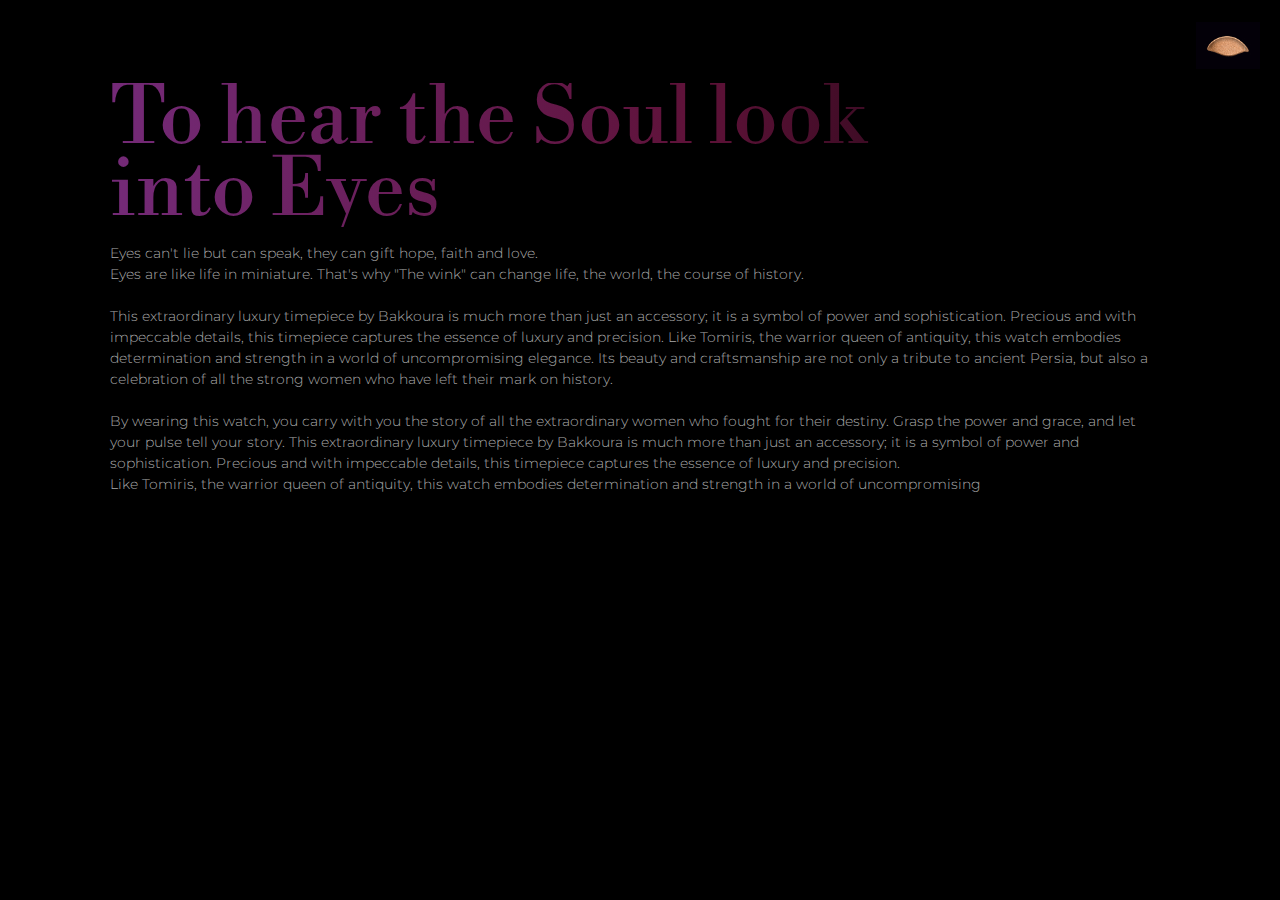
<file: popup.html>
<!DOCTYPE html>
<html lang="en">
<head>
    <!--  Created By Mohamed Gamal - mohamed--gamal.vercel.app  -->
    <meta charset="UTF-8">
    <meta name="viewport" content="width=device-width, initial-scale=1.0">
    <link rel="stylesheet" href="./style.css" />
    <title>bakkoura</title>
    <link rel="preconnect" href="https://fonts.googleapis.com">
    <link rel="preconnect" href="https://fonts.gstatic.com" crossorigin>
    <link href="https://fonts.googleapis.com/css2?family=Montserrat&display=swap" rel="stylesheet">
    <link href="https://fonts.googleapis.com/css2?family=Libre+Bodoni&display=swap" rel="stylesheet">
</head>
<style>
    body {
        background-color: #000;
    }
    section {
        padding: 83px 110px 54px 110px;
    }
</style>
<body>
    <section class="popupPage">
        <div class="container">
            <a href="index.html">
                <div >
                    <img style="width: 4rem;" src="imgs/eye2x.gif" alt="" class="">
                </div>
            </a>
            <h1>
                To hear the Soul look
                <br />
                into Eyes
            </h1>
            <p>
                Eyes can't lie but can speak, they can gift hope, faith and love.
                <br />
                Eyes are like life in miniature. That's why "The wink" can change life, the world, the course of
                history.
                <br />
                <br />
                This extraordinary luxury timepiece by Bakkoura is much more than just an accessory; it is a symbol of
                power and sophistication. Precious and with impeccable details, this timepiece captures the essence of
                luxury and precision.
                Like Tomiris, the warrior queen of antiquity, this watch embodies determination and strength in a world
                of uncompromising elegance. Its beauty and craftsmanship are not only a tribute to ancient Persia, but
                also a celebration of all the strong women who have left their mark on history.
                <br />
                <br />
                By wearing this watch, you carry with you the story of all the extraordinary women who fought for their
                destiny. Grasp the power and grace, and let your pulse tell your story. This extraordinary luxury
                timepiece by Bakkoura is much more than just an accessory; it is a symbol of power and sophistication.
                Precious and with impeccable details, this timepiece captures the essence of luxury and precision.
                <br />
                Like Tomiris, the warrior queen of antiquity, this watch embodies determination and strength in a world
                of uncompromising
            </p>
        </div>
    </section>
    <script src="./main.js"></script>
</body>
</html>
</file>
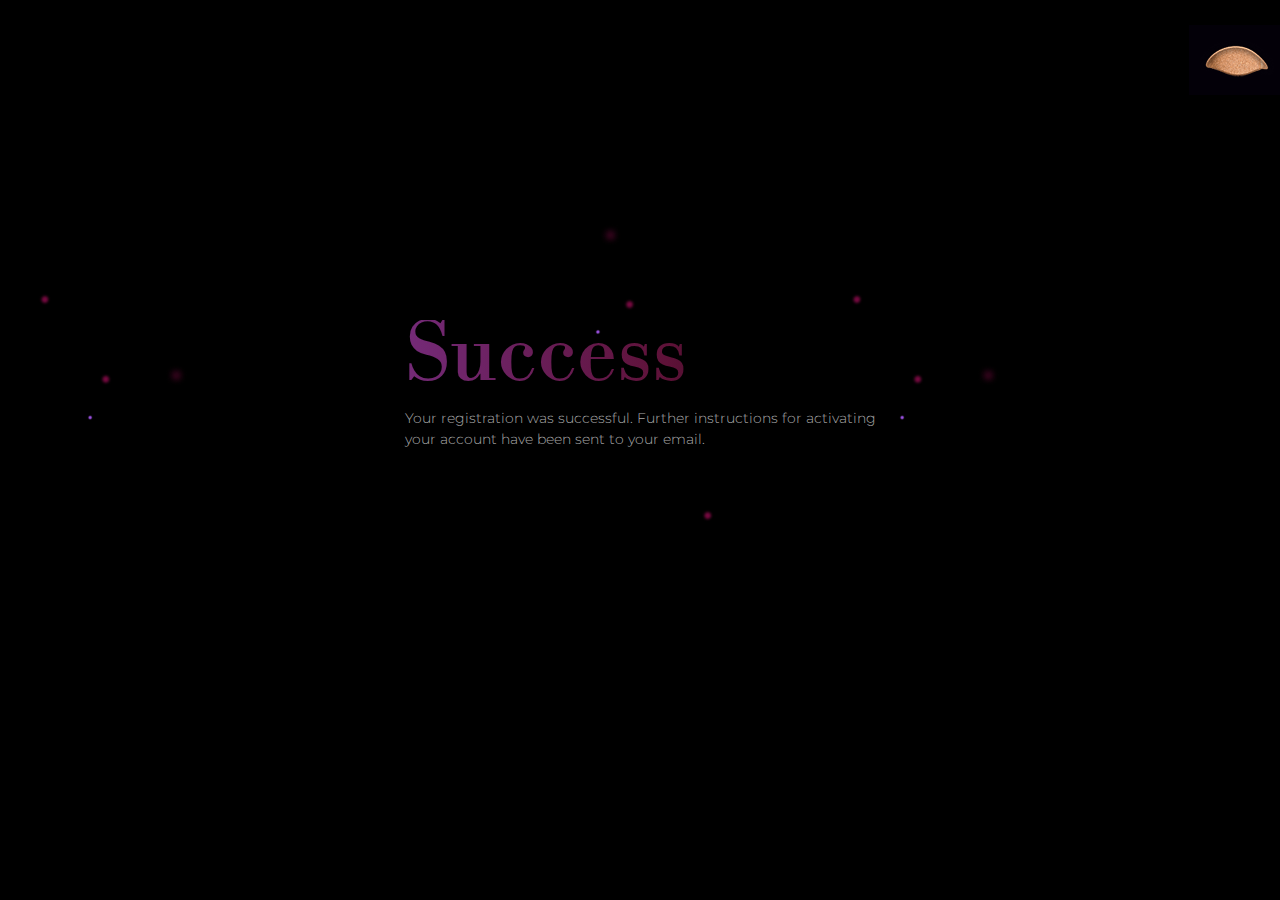
<file: Success.html>
<!DOCTYPE html>
<html lang="en">
<head>
  <!--  Created By Mohamed Gamal - mohamed--gamal.vercel.app  -->
  <meta charset="UTF-8">
  <meta name="viewport" content="width=device-width, initial-scale=1.0">
  <link rel="stylesheet" href="./style.css" />
  <title>bakkoura</title>
  <link rel="preconnect" href="https://fonts.googleapis.com">
<link rel="preconnect" href="https://fonts.gstatic.com" crossorigin>
<link href="https://fonts.googleapis.com/css2?family=Montserrat&display=swap" rel="stylesheet">
<link href="https://fonts.googleapis.com/css2?family=Libre+Bodoni&display=swap" rel="stylesheet">
</head>
<style>
  body{
    background-color: #000;
  }
</style>
  <body>
    <section class="SuccessPage">
      <div class="container">
        <a href="index.html">
          <div id="menu">
            <img src="imgs/eye2x.gif" alt="" class="">
          </div>
        </a>
        <h1>Success</h1>
        <p>Your registration was successful. Further instructions for activating
          <br />
          your account have been sent to your email.</p>
      </div>
    </section>
    <script src="./main.js"></script>
  </body>
</html>
</file>
<file: style.css>
/* Created By Mohamed Gamal - mohamed--gamal.vercel.app */
*,
*::before,
*::after {
  margin: 0;
  padding: 0;
  box-sizing: border-box;
}
html {
  scroll-behavior: smooth;
}
a{
  text-decoration: none;
  color: rgba(151, 71, 255, 1);
  border-radius: 55px;
  transition: .5s;
}
a:hover{
  color: #F0C673;
}
body{
  background-color: #000;
}
body::-webkit-scrollbar-thumb {
  border-radius: 100vw;
  background: linear-gradient(180deg, #F0C673 0%, #BB236F 100%);
}
body::-webkit-scrollbar {
  width: 0.6em;
}
/*  ===================== NavBar =====================  */
.visually-hidden {
  position: absolute;
  width: 1px;
  height: 1px;
  padding: 0;
  margin: -1px;
  overflow: hidden;
  clip: rect(0, 0, 0, 0);
  white-space: nowrap;
  border: 0;
}
 .wrapper {
	 width: 100%;
	 max-width: 1600px;
	 margin: auto;
   margin-bottom: -140px;
}
/* --- primary header --- */
 .primary-header {
	 display: flex;
	 min-height: 120px;
	 padding: 1rem 2rem;
}
 .primary-header .container {
	 position: relative;
	 display: flex;
	 width: 100%;
	 align-items: center;
	 justify-content: space-between;
	 padding: 0;
}
 .primary-header .home-link {
	 height: 36px;
  font-family: Montserrat;
  font-size: 18px;
  font-weight: 600;
  line-height: 10px;
  letter-spacing: 0em;
  text-align: left;
  animation: 5s home-link infinite;
  padding: 5px;
  color: #9B51E0;
  margin-left: -22px;
}
/* menu */
@keyframes home-link {
  0%   {
    -webkit-text-fill-color: transparent;
    background: linear-gradient(90deg, #9B51E0 40%, rgba(255, 173, 14, 0) 110.64%);
    -webkit-background-clip: text;
  }
  25%  {
 -webkit-text-fill-color: transparent;
    background: linear-gradient(70deg, #9B51E0 80%, rgba(255, 173, 14, 0) 110.64%);
    -webkit-background-clip: text;
  }
  50%  {
 -webkit-text-fill-color: transparent;
    background: linear-gradient(40deg, #9B51E0 120%, rgba(255, 173, 14, 0) 150.64%);
    -webkit-background-clip: text;
  }
  75%  {
 -webkit-text-fill-color: transparent;
    background: linear-gradient(20deg, #9B51E0 80%, rgba(255, 173, 14, 0) 150.64%);
    -webkit-background-clip: text;
  }
  100% {
     -webkit-text-fill-color: transparent;
    background: linear-gradient(0deg, #9B51E0 40%, rgba(255, 173, 14, 0) 190.64%);
    -webkit-background-clip: text;
  }
}
 .primary-header .home-link img {
	 height: 100%;
}
.primary-header .primary-navigation .nav-list {
  display: flex;
  justify-content: center;
  flex-wrap: wrap;
  column-gap: 2rem;
  justify-content: right;
}
.primary-header .primary-navigation .nav-list a {
  display: flex;
  width: 100%;
  align-items: center;
  font-weight: 700;
  font-family: Montserrat;
  font-size: 20px;
  font-weight: 400;
  line-height: 24px;
  letter-spacing: 0em;
  text-align: center;
  color: rgba(255, 255, 255, 1);
}
/* --- primary header END --- */
/* --- Burger Toggle --- */
.primary-toggle {
  display: none;
  flex-direction: column;
  justify-content: center;
  align-items: center;
  width: 30px;
  height: 30px;
  cursor: pointer;
  border: 0;
  cursor: pointer;
}
.primary-toggle .line, .primary-toggle .line:before, .primary-toggle .line:after {
  content: '';
  display: block;
  position: absolute;
  background-color: var(--secondary-color);
  height: 3px;
  width: 30px;
  transition: transform 100ms ease-in-out;
}
.primary-toggle .line:before {
  margin-top: -8px;
}
.primary-toggle .line:after {
  margin-top: 8px;
}
#primary-toggle:checked + .primary-toggle .line:before {
  margin-top: 0px;
  transform: rotate(45deg);
}
#primary-toggle:checked + .primary-toggle .line {
  background-color: transparent;
}
#primary-toggle:checked + .primary-toggle .line:after {
  margin-top: 0px;
  transform: rotate(-45deg);
}
/* --- Burger Toggle END --- */
/* ---  Menu --- */
.primary-header .primary-toggle {
  display: flex;
}
.primary-header .primary-navigation {
  position: absolute;
  display: grid;
  grid-template-rows: 0fr;
  width: 100%;
  top: calc(1rem + 100%);
  left: -35px;
  padding: 0;
  z-index: 999;
  background-color: var(--header-background-color);
  filter: brightness(105%);
  box-shadow: 0 2px 5px #000;
  background-color: #000;
  opacity: .9;
}
.primary-header .primary-navigation .nav-list {
  display: block;
  overflow: hidden;
}
.primary-header .primary-navigation .nav-list li {
  padding: 0 2rem;
}
.primary-header .primary-navigation .nav-list li:last-child {
  margin-bottom: 2rem;
}
.primary-header .primary-navigation .nav-list a {
  /* padding: 1rem 0; */
  font-family: Montserrat;
  color: rgba(255, 255, 255, 1);
  font-size: 20px;
  font-weight: 400;
  line-height: 24px;
  letter-spacing: 0em;
  text-align: center;
  margin: 37px 0;
}
.primary-header .primary-navigation .nav-list li:last-child a {
  border: 0;
}
.primary-header .primary-navigation .nav-list .user-profile span {
  margin-left: 0;
}
.primary-header #primary-toggle:checked ~ .primary-navigation {
  grid-template-rows: 1fr;
  justify-content: center;
  width: 104%;
  padding-bottom: 50%;
}
@media screen and (min-width:100px) and (max-width:1300px) {
  .primary-header #primary-toggle:checked ~ .primary-navigation {
    width: 105%;
  }
}
@media screen and (min-width:100px) and (max-width:1100px) {
  .primary-header #primary-toggle:checked ~ .primary-navigation {
    width: 106%;
  }
}
@media screen and (min-width:100px) and (max-width:900px) {
  .primary-header #primary-toggle:checked ~ .primary-navigation {
    width: 108%;
  }
}
@media screen and (min-width:100px) and (max-width:700px) {
  .primary-header #primary-toggle:checked ~ .primary-navigation {
    width: 110%;
    padding-bottom: 70%;
  }
}
@media screen and (min-width:100px) and (max-width:600px) {
  .primary-header #primary-toggle:checked ~ .primary-navigation {
    width: 112%;
    margin-top: 50px;
  }
}
@media screen and (min-width:100px) and (max-width:570px) {
  .primary-header #primary-toggle:checked ~ .primary-navigation {
    width: 113%;
    padding-bottom: 90%;
  }
}
@media screen and (min-width:100px) and (max-width:500px) {
  .primary-header #primary-toggle:checked ~ .primary-navigation {
    width: 116%;
    padding-bottom: 110%;
  }
}
@media screen and (min-width:100px) and (max-width:450px) {
  .primary-header #primary-toggle:checked ~ .primary-navigation {
    width: 118%;
  }
}
@media screen and (min-width:100px) and (max-width:440px) {
  .primary-header #primary-toggle:checked ~ .primary-navigation {
    width: 119%;
  }
}
@media screen and (min-width:100px) and (max-width:400px) {
  .primary-header #primary-toggle:checked ~ .primary-navigation {
    width: 120%;
    padding-bottom: 140%;
  }
}
@media screen and (min-width:100px) and (max-width:350px) {
  .primary-header #primary-toggle:checked ~ .primary-navigation {
    width: 126%;
  }
}
@media screen and (min-width:100px) and (max-width:300px) {
  .primary-header #primary-toggle:checked ~ .primary-navigation {
    width: 127%;
  }
}
.BAKKOURA{
  color: rgba(169, 169, 169, 1);
  width: 100%;
  font-family: Montserrat;
  font-size: 12px;
  font-weight: 300;
  line-height: 18px;
  letter-spacing: 0em;
  text-align: left;
}
.linkbar{
  margin-left: 80px;
}
.Frame1{
  margin-right: 100px;
}
.Frame1.mob{
  display: none;
}
@media screen and (max-width:600px) {
  .Frame1.desktop{
   display: none;
  }
  .Frame1.mob{
    display: flex;
    position: absolute;
    top: 80%;
    left: 50%;
    transform: translate(-50%);
  }
}
.Menu-text{
  position: absolute;
  color: red;
  right: 60px ;
  top: 30px;
  font-family: Montserrat;
  font-size: 16px;
  font-weight: 400;
  line-height: 11px;
  letter-spacing: 0em;
  text-align: left;
  color: rgba(255, 255, 255, 1);
}
@media screen and (max-width: 767px) {
  .Menu-text{
    position: absolute ;
    color: #9B51E0 !important;
    right: 40px !important;
    top: 30px;
    font-family: Montserrat;
    font-size: 16px;
    font-weight: 400;
    line-height: 11px;
    letter-spacing: 0em;
    text-align: left;
    color: rgba(255, 255, 255, 1);
  }
}
.nav-social{
  margin-left: 80px;
}
#menu img{
  position: absolute;
  right: -30px;
  top: 0;
}
@media screen and (max-width: 767px) {
  #menu img{
    position: absolute;
    right: -30px;
    top: 10px !important;
    width: 4rem !important;
  }
}
/* // ===================== NavBar ===================== // */
/*  ===================== section1 =====================  */
.Home{
  display: flex;
  align-items: center;
  justify-content: space-between;
  flex-direction: column;
}
.section1 {
  width: 100%;
  height: 1000px;
  display: flex;
  align-items: center;
  justify-content: center;
  background-image: url("imgs/wallpapersden 1.png");
  background-size: cover;
  position: relative;
  z-index: -1;
}/* black_watch */
.section1 .black_watch{
  position: absolute;
  left: 47%;
  top: 50%;
  transform: translate(-47%,-50%);
  z-index: 1;
/*   width: 657px;
  height: 677px; */
  width: 405px;
  height: 671px;
  background-image: url("imgs/12.png");
  animation: 3s black_watch forwards;
  transition: 4.5s;
  background-size: cover;
} 
.section1 .Yellow_watch{
  z-index: 2;
  width: 697px;
  height: 677px;
  background-image: url("imgs/2022-01-16-15-00-47-\(C\,Smoothing4\)+\ \(1\).png");
  animation: 3s Yellow_watch forwards;
  transition: 4.5s;
  background-size: cover;
}
@keyframes Yellow_watch {
  from {
    margin-right: 0%;
  }
  to {
    margin-right: 25%;
  }
}
@keyframes black_watch {
  from {
    margin-left: 0%;
  }
  to {
    margin-left: 15%;
  }
}
.Brunette-Blonde{
  display: flex;
  color: red;
  position: absolute;
  margin-top: -250px;
  left: 50%;
  transform: translate(-50% ,-50%);
  font-family: Libre Bodoni;
  font-size: 130px;
  font-weight: 400;
  line-height: 124px;
  letter-spacing: 0em;
  text-align: left;
  z-index: 100;
}
.Brunette-Blonde .Brunette,
.Brunette-Blonde .Blonde{
  -webkit-text-fill-color: transparent;
  background: linear-gradient(91.23deg, #752B7A -1.78%, rgba(187, 35, 111, 0.5) 55.68%, rgba(255, 173, 14, 0) 102.3%);
  -webkit-background-clip: text;
  position: absolute;
}
.Brunette-Blonde .Brunette{
  left: 100px;
  animation: 1s Brunette backwards;
}
.Brunette-Blonde .Blonde{
  right: 100px;
  animation: 1s Blonde backwards;
}
@keyframes Brunette {
  from {
    left: -150px;
  }
  to {
    left: 100px;
  }
}
@keyframes Blonde {
  from {
    right: -150px;
  }
  to {
    right: 100px;
  }
}
@media screen and (max-width:1600px){
  .Brunette-Blonde .Brunette{
    left: 100px;
    line-height: 170px;
    }
    .Brunette-Blonde .Blonde{
      right: 100px;
      line-height: 170px;
    }
}
@media screen and (max-width:/* 1365px */1630px){
  .Brunette-Blonde .Brunette{
    left: 25px;
    }
    .Brunette-Blonde .Blonde{
    right: 0px;
    margin-left: 50px;
    }
    .Brunette-Blonde .Blonde,
    .Brunette-Blonde .Brunette{
      font-size: 120px;
    }
}
@media screen and (max-width:1035px){
  .Brunette-Blonde .Brunette{
    top: 100px;
    left: -166px;
    }
  .Brunette-Blonde .Blonde,
  .Brunette-Blonde .Brunette{
    font-size: 120px;
  }
}
@media screen and (max-width:800px){
  .Brunette-Blonde .Brunette {
    left: -90px;
  }
    .Brunette-Blonde .Blonde {
      /* right: -75px; */
      right: -24px;
  }
}
@media screen and (max-width:800px){
  .Brunette-Blonde .Blonde,
  .Brunette-Blonde .Brunette{
    font-size: 90px;
  }
}
@media screen and (max-width:570px){
  .Brunette-Blonde .Blonde,
  .Brunette-Blonde .Brunette{
    font-size: 70px;
  }
}
@media screen and (max-width:410px){
  .Brunette-Blonde .Blonde,
  .Brunette-Blonde .Brunette{
    font-size: 50px;
  }
  .Brunette-Blonde .Brunette{
    top: 55px;
    left: -35px;
  }
  .Brunette-Blonde .Blonde {
    right: -4px;
  }
}
.hero_line{
  width: 1px;
  height: 20px;
  background-color: rgba(246, 216, 125, 1);
  position: absolute;
  margin-top: 800px;
  top: 0;
  left: 50%;
  transform: translate( 0,-50%);
  animation: 3s hero_line infinite;
  overflow: auto;
}
.hero_line::after{
  content: "";
  color: rgba(246, 216, 125, 1);
  height: 500px;
}
@keyframes hero_line {
  from {
    height: 0px;
    transform: scaleY(0);
  }
  to {
    height: 100px;
    transform: scaleY(1);
  }
}
@media screen and (max-width:820px){
  .hero_line{
    display: none;
  }
}
.mobile{
  display: none;
}
@media screen and (max-width:820px){
  .disc{
    display: none;
  }
}
@media screen and (max-width:820px){
  .Yellow_watch,
  .black_watch{
    display: none;
  }
.section1.mobile{
  display: flex;
  position: relative;
}
.Yellow_watch_mob{
  position: absolute;
  top: 50%;
  left: 50%;
  transform: translate(-50%,-50%);
  z-index: 2;
  width: 459px;
  height: 459px;
  background-image: url("imgs/2022-01-16-15-00-47-\(C\,Smoothing4\)+\ \(1\).png");
  background-size: cover;
  animation: 3s Yellow_watch_mob forwards;
  transition: 4.5s;
}
.black_watch_mob{
  position: absolute;
  top: 50%;
  left: 50%;
  transform: translate(-50%,-50%);
  z-index: 1;
  width: 459px;
  height: 459px;
  background-image: url("imgs/black_watch_mob.png");
  background-size: cover;
  animation: 3s black_watch_mob forwards;
  transition: 4.5s;
  }
}
@keyframes Yellow_watch_mob {
  from {
    top: 50%;
    left: 50%;
  }
  to {
    top: 60%;
    left: 35%;
  }
}
@keyframes black_watch_mob {
  from {
    top: 50%;
    left: 50%;
  }
  to {
    top: 40%;
    left: 65%;
  }
}
/* // ===================== section1 ===================== // */
/*  ===================== section2 =====================  */
.section2{
  width: 100%;
  margin-bottom: -4px;
}
.section2-container{
  position: relative;
  height: 862px;
  text-align: center;
  background: linear-gradient(180deg, rgba(3, 0, 7, 0) 50%, #030007 100%),
  linear-gradient(180deg, #030007 0%, rgba(3, 0, 7, 0) 50%);
}
.section2-container a{
  display: flex;
  align-items: center;
  justify-content: center;
  position: absolute;
  right: 10%;
  bottom: 10%;
}
.section2-container video{
  width: 100%;
  height: 100%;
}
@media screen and (max-width:1550px){
  .section2-container a {
    bottom: 20%;
  }
}
@media screen and (max-width:1300px){
  .section2-container{
    height: 666px;
  }
}
@media screen and (max-width:800px){
  .section2-container {
   height: 100%;
   margin-bottom: 70px;
  }
  .section2-container a {
    bottom: -25%;
    right: 30%;
  }
}
@media screen and (max-width:500px){
  .section2-container a {
    bottom: -40%;
    right: 20%;
  }
}
/* // ===================== section2 ===================== // */
/*  ===================== section3 =====================  */
.section3{
  background-color: #040009;
  width: 100%;
  padding: 70px;
}
.gallery{
  display: grid;
  grid-template-columns: repeat(4, 1fr);
  gap: 1vh;
  margin-inline: auto;
  padding: 1vh;
}
.gallery > img{
  width: 100%;
  aspect-ratio: 1 / 1;
  object-fit: cover;
  transition: all 0.3s ease;
}
.gallery:has(img:hover) img:not(:hover) {
  scale: 0.8;
  opacity: 0.5;
  filter: grayscale(70%);
}
@media screen and (min-width:100px) and (max-width:600px) {
  .gallery{
    grid-template-columns: repeat(2, 1fr);
  }
}
.gallery {
  padding: 20px;
  z-index: 300;
  display: grid;
  grid-template-columns: repeat(4,1fr);
}
.gallery img {
  margin: 10px;
  cursor: pointer;
  max-width: 300px;
  border-radius: 10px;
}
/* Lightbox styles */
#lightbox {
  display: none;
  position: fixed;
  top: 0;
  left: 0;
  width: 100%;
  height: 100%;
  background: rgba(0, 0, 0, 0.8);
  justify-content: center;
  align-items: center;
  overflow: hidden;
  flex-direction: column;
  z-index: 300;
}
#lightbox img {
  max-width: 80%;
  max-height: 60vh;
  box-shadow: 0 0 25px rgba(0, 0, 0, 0.8);
  border-radius: 10px;
}
#close-btn {
    position: absolute;
    top: 10px;
    right: 10px;
    font-size: 74px;
    color: #fff;
    cursor: pointer;
    z-index: 2;
}
/* navigation buttons */
#prev-btn,
#next-btn {
  position: absolute;
  top: 50%;
  transform: translateY(-50%);
  font-size: 20px;
  color: #fff;
  background-color: rgba(0, 0, 0, 0.5);
  border: none;
  padding: 10px;
  cursor: pointer;
  transition: background-color 0.3s;
}
#prev-btn {
    left: 10px;
}
#next-btn {
    right: 10px;
}
#prev-btn:hover,
#next-btn:hover {
    background-color: rgba(0, 0, 0, 0.8);
}
/* Styles for thumbnails */
.thumbnail-container {
  display: flex;
  flex-direction: row;
  flex-wrap: wrap;
  justify-content: center;
}
.thumbnail {
  max-width: 50px;
  width: 100px;
  cursor: pointer;
  margin-top: 40px;
  margin-left: 5px;
  margin-right: 5px;
  border: 2px solid #fff;
  transition: opacity 0.3s;
}
.thumbnail:hover,
.thumbnail.active-thumbnail {
    opacity: 0.7;
}
@media screen and (min-width:100px) and (max-width:600px) {
  .gallery{
    grid-template-columns: repeat(2, 1fr);
  }
}
/* // ===================== section3 ===================== // */
/*  ===================== section4 =====================  */
.section4{
  display: flex;
  align-items: center;
  justify-content: space-between;
  padding-left: 150px;
  overflow: hidden;
}
.section4 {
  background-color: #040009;
  width: 100%;
  height: 820px;
}
.section4 .right_side{
  background-image: url("imgs/wallpapersden\ 2.png");
  background-repeat: no-repeat;
  background-size: cover;
  width: 800px;
  height: 800px;
  position: relative;
}
.section4 .left_side{
  position: relative;
}
.section4 .left_side h1{
  -webkit-text-fill-color: transparent;
  background: linear-gradient(91.23deg, #752B7A -1.78%, rgba(187, 35, 111, 0.5) 55.68%, rgba(255, 173, 14, 0) 102.3%);
  -webkit-background-clip: text;
  font-family: Libre Bodoni;
  font-size: 80px;
  font-weight: 400;
  line-height: 72px;
  letter-spacing: 0em;
  text-align: left;
}
.section4 .left_side p{
  font-family: Montserrat;
  font-size: 14px;
  font-weight: 300;
  line-height: 21px;
  letter-spacing: 0em;
  text-align: left;
  color: rgba(169, 169, 169, 1);
  margin-top: 50px;
}
.section4 .left_side a{
  font-family: Montserrat;
  font-size: 13px;
  font-weight: 300;
  line-height: 21px;
  letter-spacing: 0em;
  text-align: center;
  background-image: url("imgs/Rectangle 3373.png");
  background-repeat: no-repeat;
  background-size: 100% 100%;
  padding: 12px 26px 11px 31px;
  position: absolute;
  bottom: -68px;
  right: -10%;
  z-index: 1;
}
.section4 .left_side a:hover{
  background-image: url("imgs/buttons/Property\ 1=Variant2.png");
  transition: .9s;
}
.section4 .left_side a:hover{
  color: rgba(240, 198, 115, 1);
  transition: .5s;
}
.section4 .right_side .section4Image {
  background-image: url("imgs/section4colse.png");
  background-size: cover;
  width: 530px;
  height: 532px;
  animation: 9s section4Image infinite;
  position: absolute;
  left: 50%;
  top: 50%;
  transform: translate(-50%,-50%);
}
@keyframes section4Image {
  0%   { background-image: url("imgs/section4colse.png");}
  25%  { background-image: url("imgs/section4open.png");}
  50%  { background-image: url("imgs/Property\ 1=Variant4.png");}
  100% { background-image: url("imgs/Property\ 1=Variant3\ \(1\).png");}
}
@media screen and (min-width:100px) and (max-width:1300px) {
  .section4{
    padding-left: 100px;
  }
  .section4 .right_side{
    width: 600px;
  }
}
@media screen and (min-width:100px) and (max-width:1155px){
  .section4{
    flex-direction: column;
    height: 1100px;
  }
  .section4 .right_side{
    width: 100%;
  }
  .section4 .left_side{
    width: 100%;
  }
  .section4 .left_side a {
    right: 0;
    bottom: 0;
  }
  .section4 .left_side p {
    margin-bottom: 70px;
  }
}
@media screen and (min-width:100px) and (max-width:820px){
  .section1 .Yellow_watch,
  .section1 .black_watch{
    display: none;
  }
  .mobile{
    display: flex;
  }
  .section3 {
    padding: 25px;
  }
  .section4{
    padding-left: 25px;
  }
}
@media screen and (min-width:100px) and (max-width:550px){
  .mobile{
    height: 500px;
  }
  .section1{
    height: 1000px;
  }
/* // =====================  section1 Complement it with ather sections  ===================== // */
  .section4 .right_side .section4Image{
    width: 400px;
    height: 400px;
  }
}
@media screen and (min-width:100px) and (max-width:450px){
  .section4 .right_side .section4Image{
    width: 300px;
    height: 300px;
  }
  .section4{
    height: 900px;
  }
}
@media screen and (min-width:100px) and (max-width:500px){
  .section4 .left_side h1{
    font-size: 50px;
    line-height: 45px;
  }
}
/* // ===================== section4 ===================== // */
/*  ===================== section5 =====================  */
.section5{
  display: flex;
  align-items: center;
  justify-content: center;
  flex-direction: column;
  background-color: #040009;
  width: 100%;
  overflow: hidden;
}
.section5 h1{
  background: linear-gradient(91.23deg, #3C113F -1.78%, rgba(187, 35, 111, 0.5) 55.68%, rgba(255, 173, 14, 0) 102.3%);
  -webkit-text-fill-color: transparent;
  -webkit-background-clip: text;
  font-family: Libre Bodoni;
  font-size: 130px;
  font-weight: 400;
  line-height: 117px;
  letter-spacing: 0em;
  text-align: left;
}
.section5 img{
  width: 100%;
  margin-top: -100px;
}
.section5 a{
  font-family: Montserrat;
  font-size: 13px;
  font-weight: 300;
  line-height: 21px;
  letter-spacing: 0em;
  text-align: center;
  background-image: url("imgs/Rectangle 3373.png");
  background-repeat: no-repeat;
  background-size: cover;
  padding: 13px 26px 15px 31px;
  margin-top: -100px;
}
.section5 a:hover{
  background-image: url("imgs/buttons/Property\ 1=Variant2.png");
  transition: .9s;
}
.img5-mobile{
  display: none;
}
@media screen and (min-width:100px) and (max-width:650px){
  .img5{
    display: none;
  }
  .img5-mobile{
    display: flex;
    padding: 35%;
  }
}
@media screen and (min-width:100px) and (max-width:900px){
  .section5 img{
    width: 145%;
  }
  .section5 h1{
    font-size: 90px;
    line-height: 80px;
  }
}
@media screen and (min-width:100px) and (max-width:650px){
  .section5 img{
    width: 165%;
  }
  .section5 h1{
    font-size: 90px;
    line-height: 80px;
  }
}
@media screen and (min-width:100px) and (max-width:580px){
  .section5 h1{
    font-size: 60px;
    line-height: 60px;
  }
  .space{
    display: none;
  }
}
@media screen and (min-width:100px) and (max-width:555px){
  .section5 h1{
    margin-bottom: 25px;
  }
}
@media screen and (min-width:100px) and (max-width:400px){
  .section5 h1{
    margin-bottom: 45px;
    font-size: 50px;
    line-height: 50px;
  }
}
/* // ===================== section5 ===================== // */
/*  ===================== section6 =====================  */
.section6{
  background-color: #040009;
  width: 100%;
  display: flex;
  align-items: center;
  justify-content: start;
}
.section6 .left_side{
  position: relative;
  width: 50%;
}
.section6 .left_side .eye{
  position: relative;
  bottom: 520px;
  left: 297px;
  width: 44px;
  height: 32px;
  background-size: cover;
  overflow: hidden;
  border-radius: 50%;
}
.section6 .right_side .top{
  background: linear-gradient(91.23deg, #3C113F -1.78%, rgba(187, 35, 111, 0.5) 55.68%, rgba(255, 173, 14, 0) 102.3%);
  -webkit-text-fill-color: transparent;
  -webkit-background-clip: text;
}
.section6 .right_side .top h1{
  font-family: Libre Bodoni;
  font-size: 130px;
  font-weight: 400;
  line-height: 117px;
  letter-spacing: 0em;
  text-align: left;
}
.section6 .right_side .top p{
  font-family: Montserrat;
  font-size: 18px;
  font-weight: 700;
  line-height: 27px;
  letter-spacing: 0em;
  text-align: left;
}
.section6 .right_side .botom{
  display: flex;
  align-items: center;
  justify-content: center;
  margin-top: 52px;
}
.section6 .right_side .botom p{
  max-width: 285px;
  font-family: Montserrat;
  font-size: 14px;
  font-weight: 300;
  line-height: 21px;
  letter-spacing: 0em;
  text-align: left;
  color: rgba(169, 169, 169, 1);
  margin-top: 15px;
}
.section6 .right_side .botom h2{
  color: rgba(255, 255, 255, 1);
  font-family: Montserrat;
  font-size: 19px;
  font-weight: 700;
  line-height: 30px;
  letter-spacing: 0em;
  text-align: left;
}
.section6 .right_side .botom .right_side {
  position: relative;
}
.section6 .right_side .botom .right_side a{
  background-repeat: no-repeat;
  background-size: cover;
  padding: 14px 26px;
  font-family: Montserrat;
  font-size: 7px;
  font-size: 14px;
  font-weight: 300;
  line-height: 21px;
  letter-spacing: 0em;
  position: absolute;
  right: 0;
  margin-top: 45px;
  border: 1px solid rgba(151, 71, 255, 1);
}
.section6 .right_side .botom .right_side a:hover{
  background-image: url("imgs/buttons/Property\ 1=Variant2.png");
  transition: .5s;
  border: none;
}
.section6 .left_side .eye img{
  width: 40px;
  margin-left: 5px;
  position: static;
} 
@media screen and (min-width:100px) and (max-width:1220px){
  .section6{
    flex-direction: column;
    overflow: hidden;
  }
  .section6 .left_side:first-child{
    width: 100%;
  }
  .section6 .right_side:first-child{
    margin-top: -300px;
    width: 100%;
  }
  .section6 .right_side .top h1 {
    margin-top: -240px;
  }
  .section6 .right_side .botom {
    margin-top: 30px;
    margin-bottom: 160px;
  }
  .section6 .right_side .top,
  .section6 .right_side .botom{
    padding: 0 25px;
  }
  .left_side1{
    margin-top: -270px;
  }
  .left_side1 img:first-child{
    margin-left: 200px;
  }
  .section6 .left_side .eye{
    left: 389px;
  }
  .section6 .right_side .botom p{
    max-width: 100%;
  }
  .eye_open {
    animation: 10s eye_open_1220 infinite;
  }
}
@media screen and (min-width:100px) and (max-width:1220px){
  .section6 .left_side .eye{
    left: 497px;
  }
}
@media screen and (min-width:100px) and (max-width:1000px){
  .section6 .left_side .eye{
    left: 397px;
  }
  .left_side1 img:first-child{
    margin-left: 100px;
  }
}
@media screen and (min-width:100px) and (max-width:750px){
  .section6 .left_side .eye{
    left: 297px;
  }
  .left_side1 img:first-child{
    margin-left: 0;
  }
}
@media screen and (min-width:100px) and (max-width:600px){
  .section6 .left_side .eye{
    left: 245px;
    bottom: 428px 
  }
  .section6 .left_side .eye img{
    width: 30px;
  }
  .left_side1 img:first-child{
    width: 700px;
  }
}
@media screen and (min-width:100px) and (max-width:500px){
  .left_side1 img:first-child{
    margin-left: -50px;
  }
  .section6 .left_side .eye{
    left: 194px;
    bottom: 429px;
  }
}
@media screen and (min-width:100px) and (max-width:450px){
  .left_side1 img:first-child{
    margin-left: -100px;
  }
  .section6 .left_side .eye{
    left: 145px;
    bottom: 429px;
  }
}
@media screen and (min-width:100px) and (max-width:677px){
  .left_side1{
    margin-top: -100px;
    margin-bottom: 100px;
  }
}
@media screen and (min-width:100px) and (max-width:620px){
  .section6 .right_side .top h1{
    font-size: 80px;
    line-height: 74px;
    margin-top: -200px;
  }
  .section6 .right_side .botom{
    flex-direction: column;
  }
  .section6 .right_side .botom .right_side{
    margin-top: 20px;
  }
}
@media screen and (min-width:100px) and (max-width:450px){
  .section6 .right_side .top h1 {
    font-size: 60px;
    line-height: 58px;
  }
}
@media screen and (min-width:621px) and (max-width:220px){
  .section6 .right_side .botom h2{
    margin-top: 120px;  
  }
}
.section6 .left_side .eye{
  width: 58px;
  height: 35px;
}
.section6 .left_side .eye img{
  border-radius: 50%;
}
/* // ===================== section6 ===================== // */
/*  ===================== section7 =====================  */
.section7{
  background-color: #040009;
  width: 100%;
  padding-left: 290px;
  padding-right: 290px;
  background-image: url(imgs/wallpapersden\ 3.png);
  background-size: cover;
}
.section7 h1{
  font-family: Libre Bodoni;
  font-size: 130px;
  font-weight: 400;
  line-height: 117px;
  letter-spacing: 0em;
  text-align: left;
  background: linear-gradient(91.23deg, #3C113F -1.78%, rgba(187, 35, 111, 0.5) 55.68%, rgba(255, 173, 14, 0) 102.3%);
  -webkit-text-fill-color: transparent;
  -webkit-background-clip: text;
}
.section7 p{
  margin-left: 249px;
  font-family: Montserrat;
  font-size: 14px;
  font-weight: 300;
  line-height: 21px;
  letter-spacing: 0em;
  text-align: left;
  color: rgba(169, 169, 169, 1);
  margin-top: 30px;
}
form{
  margin-top: 81px;
  width: 100%;
  padding-bottom: 400px;
}
.inputs{
  display: grid;
  grid-template-columns: repeat(2,1fr);
  gap: 20px;
}
 input{
  padding: 15px;
  max-width: /* 420px */100%;
  background-color: rgba(12, 12, 21, 1);
  border: 1px solid  rgba(66, 18, 66, 1);
  border-radius: 35px;
  color: rgba(255, 255, 255, 1);
  outline-color: rgba(151, 71, 255, 1);
}
.Message{
  width: 100%;
  margin-top: 20px;
  margin-bottom: 59px;
  padding-bottom: 50px;
}
@media screen and (min-width:100px) and (max-width:1100px){
  .section7{
    padding: 0 100px;
  }
  form{
    padding-bottom: 50px;
  }
}
@media screen and (min-width:100px) and (max-width:900px){
  .section7 h1{
    font-size: 90px;
    line-height: 87px;
  }
  .section7 p{
    margin-left: 0;
  }
}
@media screen and (min-width:100px) and (max-width:777px){
  .section7 h1{
    font-size: 70px;
    line-height: 70px;
  }
  .section7 .inputs{
    grid-template-columns: repeat(1,1fr);
  }
}
@media screen and (min-width:100px) and (max-width:450px){
  .section7 h1 {
    font-size: 50px;
    line-height: 50px;
  }
} 
@media screen and (min-width:100px) and (max-width:620px){
  .section7 {
    padding: 0 25px;
  }
}
section{
  overflow: hidden;
}
.radio{
  width: 28px;
  height: 28px;
}
form .last{
  display: flex;
  align-items: center;
  justify-content: space-around;
}
form .last p{
  font-family: Montserrat;
  font-size: 12px;
  font-weight: 300;
  line-height: 18px;
  letter-spacing: 0em;
  text-align: left;
  color: rgba(169, 169, 169, 1);
  margin: 0 25px;
}
form .last p span{
  color: rgba(240, 198, 115, 1);
}
.submit{
  cursor: pointer;
  background-image: url(./imgs/Rectangle\ 3373.png);
  background-size: cover;
  border: none;
  padding: 15px 20px;
  transition: .5s;
}
.submit:hover{
  background-image: url(./imgs/buttons/Property\ 1=Variant2.png);
}
input[type='radio'] {
  accent-color:#F0C673;
}
.radio:checked {
  background-color: #F0C673;
}
/* // ===================== section7 ===================== // */
/*  ===================== Footer =====================  */
footer{
  font-family: Montserrat;
  background: rgba(0, 0, 0, 1);
  width: 100%;
  display: flex;
  align-items: center;
  justify-content: center;
  flex-direction: column;
  padding-bottom: 30px;
}
footer .container{
  display: flex;
  align-items: center;
  margin-bottom: 59px;
}
footer .container .copyright{
  margin-top: -20px;
}
footer .logo{
  margin: 42px 0;
}
footer .container .links a{
  margin: 20px;
  color: rgba(169, 169, 169, 1);
}
footer .container .copyright p{
  color: rgba(169, 169, 169, 1);
  text-align: center;
  margin-top: 10px;
}
footer .cookies{
  color: rgba(169, 169, 169, 1);
  text-align: center;
  line-height: 50px;
}
footer .cookies a{
  font-family: Montserrat;
  font-size: 14px;
  font-weight: 300;
  line-height: 21px;
  letter-spacing: 0em;
  text-align: center;
}
.footer .submit{
  font-family: Montserrat;
  font-size: 13px;
  font-weight: 300;
  line-height: 21px;
  letter-spacing: 0em;
  text-align: center;
  background-image: url("imgs/Rectangle 3373.png");
  background-repeat: no-repeat;
  background-size: cover;
  padding: 13px 26px 15px 31px;
  margin-top: -100px;
}
.footer .submit:hover{
  background-image: url("imgs/buttons/Property\ 1=Variant2.png");
  transition: .9s;
}
@media screen and (min-width:100px) and (max-width:1270px) {
  footer .container{
    flex-direction: column;
  }
  .sosyal{
    margin-top: 30px;
  }
  footer .container .links{
    margin-top: 30px;
  }
}
@media screen and (min-width:100px) and (max-width:720px){
  footer .container .links a{
    display: block;
  }
}
.cookies a{
  background-repeat: no-repeat;
  background-size: cover;
  padding: 10px 40px;
  font-size: 7px;
  font-size: 14px;
  font-weight: 300;
  line-height: 21px;
  background-image: url("imgs/Rectangle\ 3373.png");
  margin-left: 50px;
  cursor: pointer;
}
.cookies a:hover{
  background-image: url("imgs/buttons/Property\ 1=Variant2.png");
  transition: .5s;
  border: none;
}
@media screen and (min-width:100px) and (max-width:627px){
  .cookies a{
    margin: 30px;
    margin-top: 50px;
  }
}
/* // ===================== Footer ===================== // */
/*  ===================== SuccessPage =====================  */
.SuccessPage{
  width: 100%;
  height: 100%;
  background-image: url("imgs/lightsec.png");
  background-color: #000;
  display: flex;
  flex-direction: column;
  align-items: center;
  justify-content: center;
  padding: 25% 0 25% 0;
  block-size: cover;
}
.SuccessPage .container h1{
  font-family: Libre Bodoni;
  font-size: 80px;
  font-weight: 400;
  line-height: 72px;
  letter-spacing: 0em;
  text-align: left;
  background: linear-gradient(91.23deg, #752B7A -1.78%, rgba(187, 35, 111, 0.5) 55.68%, rgba(255, 173, 14, 0) 102.3%);
  -webkit-text-fill-color: transparent;
  -webkit-background-clip: text;
}
.SuccessPage .container p{
  font-family: Montserrat;
  font-size: 14px;
  font-weight: 300;
  line-height: 21px;
  letter-spacing: 0em;
  text-align: left;
  color: rgba(169, 169, 169, 1);
  margin-top: 16px;
}
.SuccessPage .container a{
  position: absolute;
  top: 25px;
  right: 25px;
}
@media screen and (min-width:100px) and (max-width:555px){
  .SuccessPage{
    margin-left: 25px;
    margin-right: 25px;
    margin-top: 50px;
  }
}
/* // ===================== SuccessPage ===================== // */
/*  ===================== popupPage =====================  */
.popupPage{
  width: 100%;
  height: 100%;
  background-color: #000;
  display: flex;
  flex-direction: column;
  block-size: cover;
}
.popupPage .container h1{
  font-family: Libre Bodoni;
  font-size: 80px;
  font-weight: 400;
  line-height: 72px;
  letter-spacing: 0em;
  text-align: left;
  background: linear-gradient(91.23deg, #752B7A -1.78%, rgba(187, 35, 111, 0.5) 55.68%, rgba(255, 173, 14, 0) 102.3%);
  -webkit-text-fill-color: transparent;
  -webkit-background-clip: text;
}
.popupPage .container p{
  font-family: Montserrat;
  font-size: 14px;
  font-weight: 300;
  line-height: 21px;
  letter-spacing: 0em;
  text-align: left;
  color: rgba(169, 169, 169, 1);
  margin-top: 16px;
}
.popupPage .container a{
  position: absolute;
  top: 22px;
  right: 20px;
}
@media screen and (min-width:100px) and (max-width:1270px){
  .popupPage{
    padding: 83px 25px 54px 25px;
  }
}
@media screen and (min-width:100px) and (max-width:810px){
  .popupPage .container h1{
    font-size: 50px;
    line-height: 62px;
  }
}
@media screen and (min-width:100px) and (max-width:530px){
  .popupPage .container h1{
    font-size: 40px;
    line-height: 42px;
  }
}
/* // ===================== popupPage ===================== // */
.none{
  display: none !important;
}
.m_characher{
color:#F8D099 !important;
}
.e_characher{
color: #9B51E0 !important;
}
.n_characher{
  color: #F8D099 !important;
}
.u_characher{
  color: #9B51E0 !important;
}
</file>
